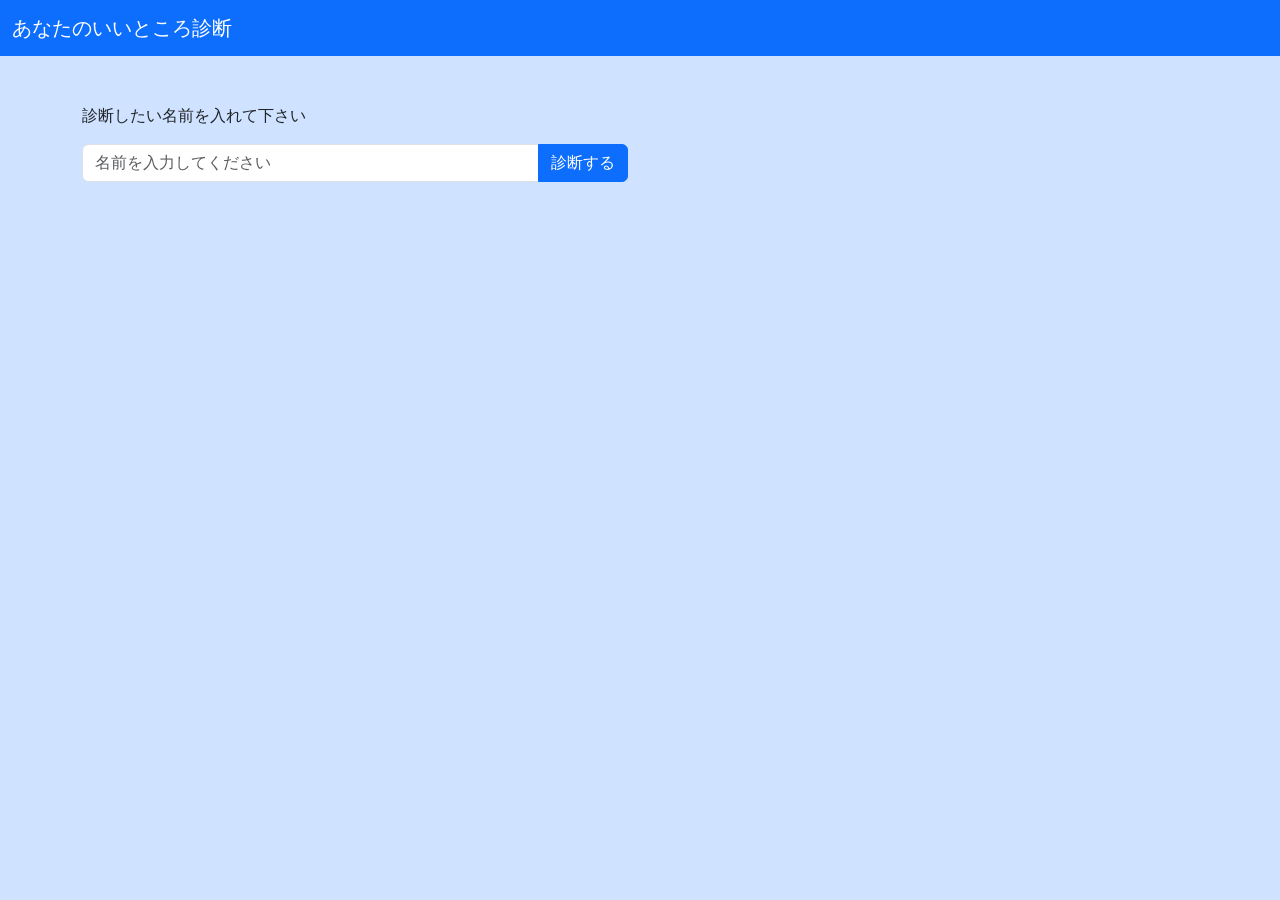
<file: index.html>
<!DOCTYPE html>
<html lang="ja">
<head>
  <meta charset="UTF-8">
  <meta name="viewport" content="width=device-width, initial-scale=1.0">
  <title>あなたのいいところ診断</title>
  <!-- BootstrapのCDN（外部CSS）を読み込む [22] -->
  <link href="https://cdn.jsdelivr.net/npm/bootstrap@5.3.0/dist/css/bootstrap.min.css" rel="stylesheet" integrity="sha384-9ndCyUaIbzAi2FUVXJi0CjmCapSmO7SnpJef0486qhLnuZ2cdeRhO02iuK6FUUVM" crossorigin="anonymous">
</head>
<body class="bg-primary-subtle"> <!-- 淡い青の背景色 [23] -->

  <!-- ヘッダナビゲーションバーの作成 [23] -->
  <nav class="navbar bg-primary" data-bs-theme="dark">
    <div class="container-fluid">
      <span class="navbar-brand">あなたのいいところ診断</span>
    </div>
  </nav>

  <!-- メインコンテンツ領域 [23] -->
  <div class="container pt-5">
    <!-- グリッドシステムによる横幅と配置の調整 [23] -->
    <div class="row">
      <div class="col-sm-9 col-lg-6">
        <p>診断したい名前を入れて下さい</p>
        
        <!-- インプットグループを使用したフォームの構築 [23] -->
        <div class="input-group mb-3">
          <input type="text" id="user-name" class="form-control" placeholder="名前を入力してください">
          <button id="assessment" class="btn btn-primary">診断する</button>
        </div>
      </div>
    </div>

    <!-- 診断結果表示用の領域（グリッドによる幅制限を追加） [24] -->
    <div class="row">
      <div class="col-lg-9">
        <div id="result-area"></div>
      </div>
    </div>

    <!-- ツイート表示エリア（上部余白を追加） [24] -->
    <div class="row">
      <div class="col-lg-9">
        <div id="tweet-area" class="mt-3"></div>
      </div>
    </div>
  </div>

  <script src="assessment.js"></script>
</body>
</html>
</file>
